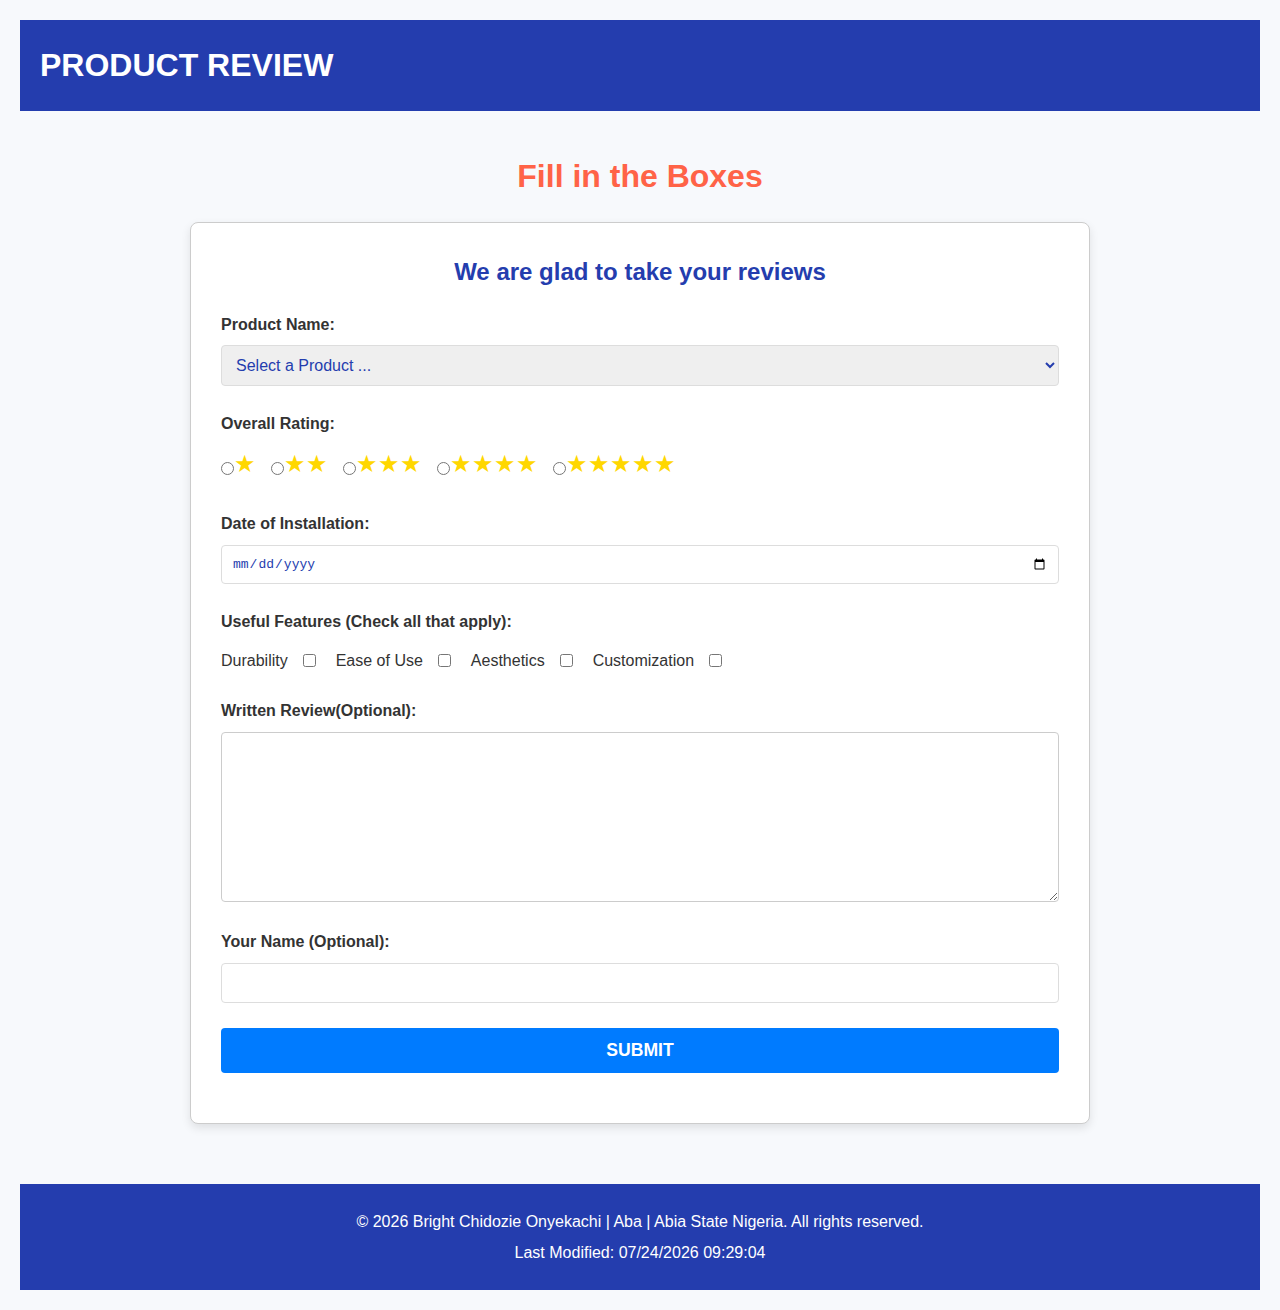
<file: form.html>
<!DOCTYPE html>
<html lang="en-US">
  <head>
    <title>WDD 131: - Dynamic Web Fundamentals-Bright Chidozie Onyekachi</title> 
    <link rel ="icon" href="images/favicon.png">
    <link rel="stylesheet" href="styles/form.css">
   <link rel="stylesheet" href="styles/temples-large.css">

   <link rel="preconnect" href="https://fonts.googleapis.com">
   <link rel="preconnect" href="https://fonts.gstatic.com" crossorigin>
   <link href="https://fonts.googleapis.com/css2?family=Oswald:wght@200..700&family=Story+Script&display=swap" rel="stylesheet">
   
    <meta name="viewport" content="width=device-width,initial-scale=1.0">
    <meta name="description" content="WDD 131: -Dynamic Web Fundamentals| Bright Chidozie Onyekchi| course assignment portal">
    <meta name="author" content="Bright Chidozie Onyekachi">
    <meta charset="utf-8"> 
    
    
  </head>
  <body>
    <!--header Tags-->
    <header>
       
        <h1>PRODUCT REVIEW</h1>
        <a id="menu" href="#"></a>
       <!--   <nav>
              <ul class="navigation">
                <li><a href="#" id="home" class="active">Home</a></li>
                
                <li> <a href="#" id="oldest">Old</a></li> 
                <li><a href=" #" id="newest">New</a></li> 
                <li><a href="#" id="largest">Large</a></li> 
                <li><a href="#" id="smallest">Small</a></li>
              </ul>
          </nav>-->
       
  </header>


  

  <main>
      <h1 class="center">
        Fill in the Boxes</h1>
        
        
       <form class ="form-group" action="review.html" method="get" id="form">
        <h1></h1>
 
<h2>We are glad to take your reviews</h2>

        <div class="form-group">
            <label for="product-name">Product Name:</label>
            <select id="productName" name="productName" required>
                <option value="" disabled selected>Select a Product ...</option>
                </select>
        </div>

        <div class="form-group">
            <label>Overall Rating:</label>
            <div class="rating-group">
                <input type="radio" id="rating-1" name="overallRating" value="1"required>
               <p> <label for="rating-1" class="star-label" title="1 Star">★</label></p>

                <input type="radio" id="rating-2" name="overallRating" value="2"required>
                <label for="rating-2" class="star-label" title="2 Stars">★★</label>

                 <input type="radio" id="rating-3" name="overallRating" value="3"required>
                <label for="rating-3" class="star-label" title="3 Stars">★★★</label>

                <input type="radio" id="rating-4" name="overallRating" value="4"required>
                
                <label for="rating-4" class="star-label" title="4 Stars">★★★★</label>
                
                <input type="radio" id="rating-5" name="overallRating" value="5" required>
                <label for="rating-5" class="star-label" title="5 Stars">★★★★★</label>

            </div>
        </div>
        
        
        <div class="form-group">
            <label for="date-installed">Date of Installation:</label>
            <input type="date" id="date-installed" name="dateInstalled" required>
        </div>

        <div class="form-group">
            <label>Useful Features (Check all that apply):</label>
            <div class="checkbox-group">
                <label for="feature-a">Durability</label>
                <input type="checkbox" id="feature-a" name="usefulFeatures" value="Durability">
                
                <label for="feature-b">Ease of Use</label>
                <input type="checkbox" id="feature-b" name="usefulFeatures" value="Ease of Use">
                
                <label for="feature-c">Aesthetics</label>
                <input type="checkbox" id="feature-c" name="usefulFeatures" value="Aesthetics">
                 
                <label for="feature-d">Customization</label>
                <input type="checkbox" id="feature-d" name="usefulFeatures" value="Customization">
                 
            </div>
        </div>

        <div class="form-group">
    <label for="written_review">Written Review(Optional):</label>
    <textarea id="written_review" name="writtenReview" rows="6"></textarea>
</div>

        <div class="form-group">
            <label for="name">Your Name (Optional):</label>
            <input type="text" id="name" name="name" >
        </div>


        <div class="form-group">
            <input type="submit" id="submit" name="submit" value="Submit">
        </div>


        </form>

  </main>
  <footer class="grid-item footer">
    <p>&copy; <span id="currentYear"></span> Bright Chidozie Onyekachi | Aba | Abia State Nigeria. All rights reserved.</p>
    <p>Last Modified: <span id="lastModified"></span></p>
  </footer>
  <script src="scripts/getDates.js" defer></script>
  <script src="scripts/form.js" defer></script>

</body>
</html>
</file>
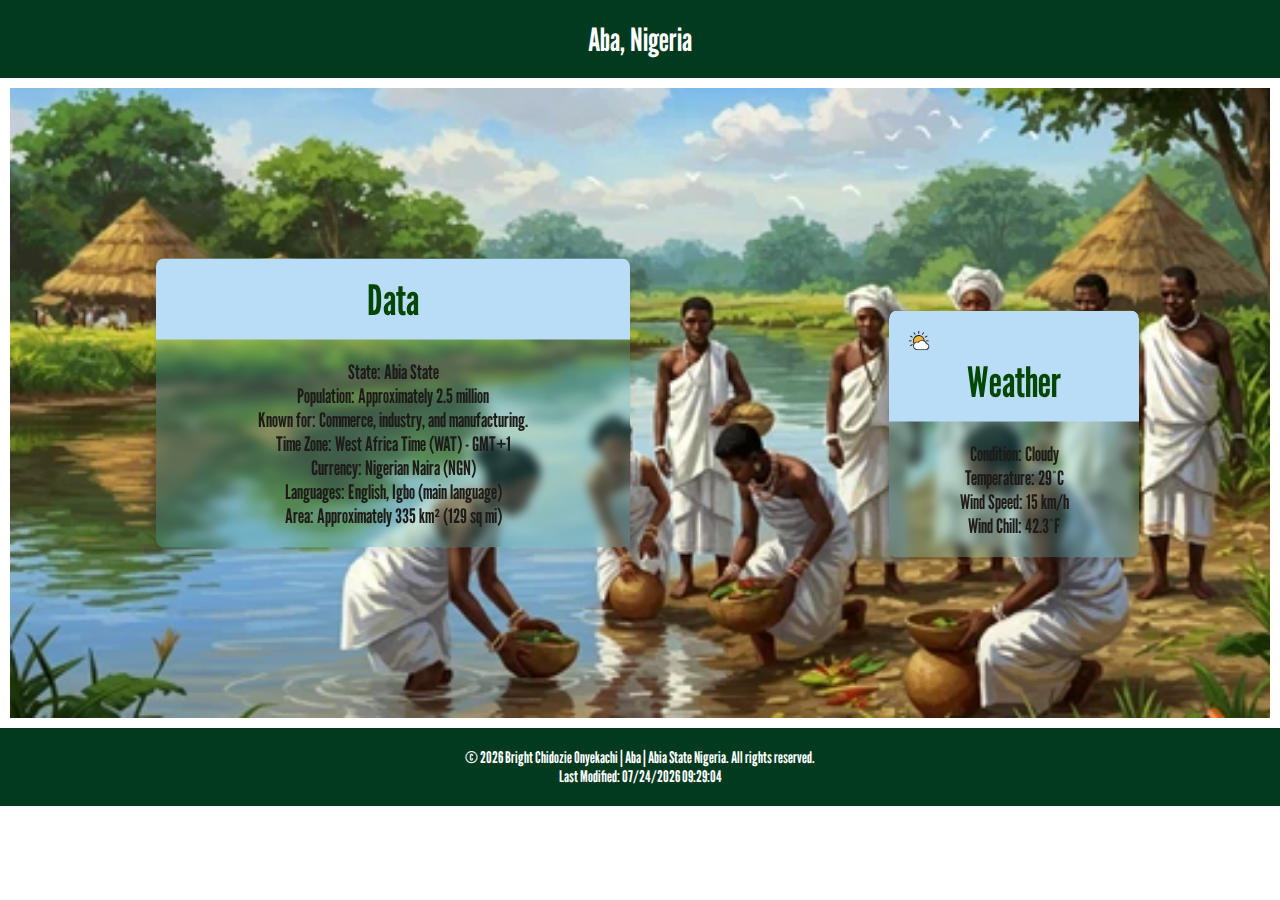
<file: place.html>
<!DOCTYPE html>
<html lang="en-US">
  <head>
    <title>WDD 131: - Dynamic Web Fundamentals-Bright Chidozie Onyekachi</title> 
    <link rel ="icon" href="images/favicon.png">
    <link rel="stylesheet" href="styles/place.css">

<link rel="preconnect" href="https://fonts.googleapis.com">
<link rel="preconnect" href="https://fonts.gstatic.com" crossorigin>
<link href="https://fonts.googleapis.com/css2?family=League+Gothic:wdth@75..100&display=swap" rel="stylesheet">

    
    <meta name="viewport" content="width=device-width,initial-scale=1.0">
    <meta name="description" content="WDD 131: -Dynamic Web Fundamentals| Bright Chidozie Onyekchi| course assignment portal">
    <meta name="author" content="Bright Chidozie Onyekachi">
    <meta charset="utf-8"> 
  </head>
  <body>
    <!--header Tags-->
    <header>
       <h1>Aba, Nigeria</h1> 
   </header>
   
  <main>
    <div class="hero">
        <picture>
          <source scrset="images/igbo_nigeria.webp" media="(min-width: 1000px)">
          <source scrset="images/igbo_nigeria1." media="(min-width: 500px)">
          <img src="images/igbo_nigeria2.webp" alt="Igbo land Nigeria" width="500" height="250">
        </picture>
   
        <div class="cards-container">
            <div class="card">
                <div class="card-data">
                    <h2>Data</h2>
                </div>
                <div class="card-content">      
            <p><strong>State:</strong> Abia State</p>
            <p><strong>Population:</strong> Approximately 2.5 million</p>
            <p><strong>Known for:</strong> Commerce, industry, and manufacturing.</p>
            <p><strong>Time Zone:</strong> West Africa Time (WAT) - GMT+1</p>
            <p><strong>Currency:</strong> Nigerian Naira (NGN)</p>
            <p><strong>Languages:</strong> English, Igbo (main language)</p>
            <p><strong>Area:</strong> Approximately 335 km² (129 sq mi)</p>
          </div>
                    
          </div>

          <div class="weather-card-container">
         <div class="card">
          <div class="card-weather">
            <div class="weather-logo">
            <img id="weather-icon" src="images/1975142.svg" alt="weathers" >
            </div>
           
            <h2>Weather</h2>
        </div>
        <div class="card-content">
            <p><strong>Condition: </strong><span id="weather-condition">Cloudy</span></p>
            <p><strong>Temperature: </strong><span id="temperature">29°C</span></p>
            <p><strong>Wind Speed: </strong><span id="wind-speed">15 km/h</span></p>
            <p><strong>Wind Chill: </strong><span id="wind-chill">N/A</span></p>
        </div>
        </div>
    </div>


             

             <!-- <div class="card">
                <div class="card-weather">
                    <h2>Weather</h2>
                   <img id="weather-icon" src="images/1975142.png" alt="weathers" style="width: 30px; height: auto;">
                </div>

                <div class="card-content">-->
              <!--  <p>Temperature: <span id="current-temp"></span>°C</p>
                <p>Condition: <span id="weather-condition"></span></p>
                <img id="weather-icon" src="" alt="weathers">
                <p>Humidity: <span id="humidity"></span>%</p>-->
              <!-- <p>Condition: <span id="weather-condition"></span></p> <p>Temperature: <span id="temperature">45°F</span></p>
                <p>Wind Speed: <span id="wind-speed">5 mph</span></p>
                <p>Wind Chill: <span id="wind-chill"></span></p>
                </div>-->
            
        </div>  
    </div>     
    </main>
  <footer class="grid-item footer">
    <p>&copy; <span id="currentYear"></span> Bright Chidozie Onyekachi | Aba | Abia State Nigeria. All rights reserved.</p>
    <p>Last Modified: <span id="lastModified"></span></p>
  </footer>
  <script src="scripts/getDates.js" defer></script>
  <script src="scripts/temples.js" defer></script>
  <script src="scripts/weather.js" defer></script>
  
</body>
</html>
</file>
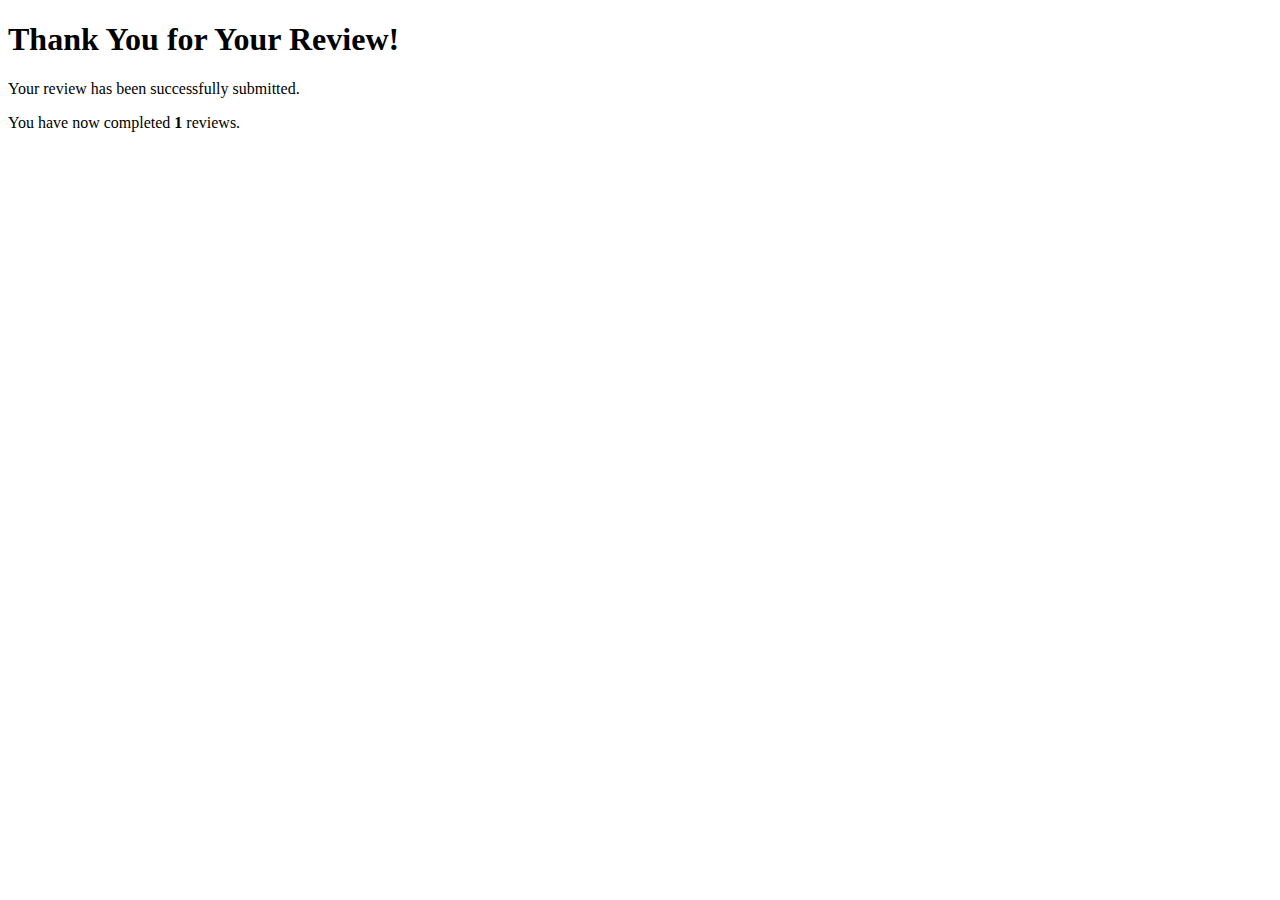
<file: review.html>
<!DOCTYPE html>
<html lang="en">
<head>
    <meta charset="UTF-8">
    <title>Review Confirmation</title>
</head>
<body>

    <h1>Thank You for Your Review!</h1>
    <p>Your review has been successfully submitted.</p>

    <p>You have now completed <strong id="review-counter">0</strong> reviews.</p>

    <script>
        // (Paste the JavaScript logic from Section 1 here)
        document.addEventListener('DOMContentLoaded', function() {
            const STORAGE_KEY = 'reviewCount';
            let currentCount = parseInt(localStorage.getItem(STORAGE_KEY)) || 0;
            currentCount += 1;
            localStorage.setItem(STORAGE_KEY, currentCount.toString());

            const counterElement = document.getElementById('review-counter');
            if (counterElement) {
                counterElement.textContent = currentCount;
            }
        });
    </script>

</body>
</html>
</file>
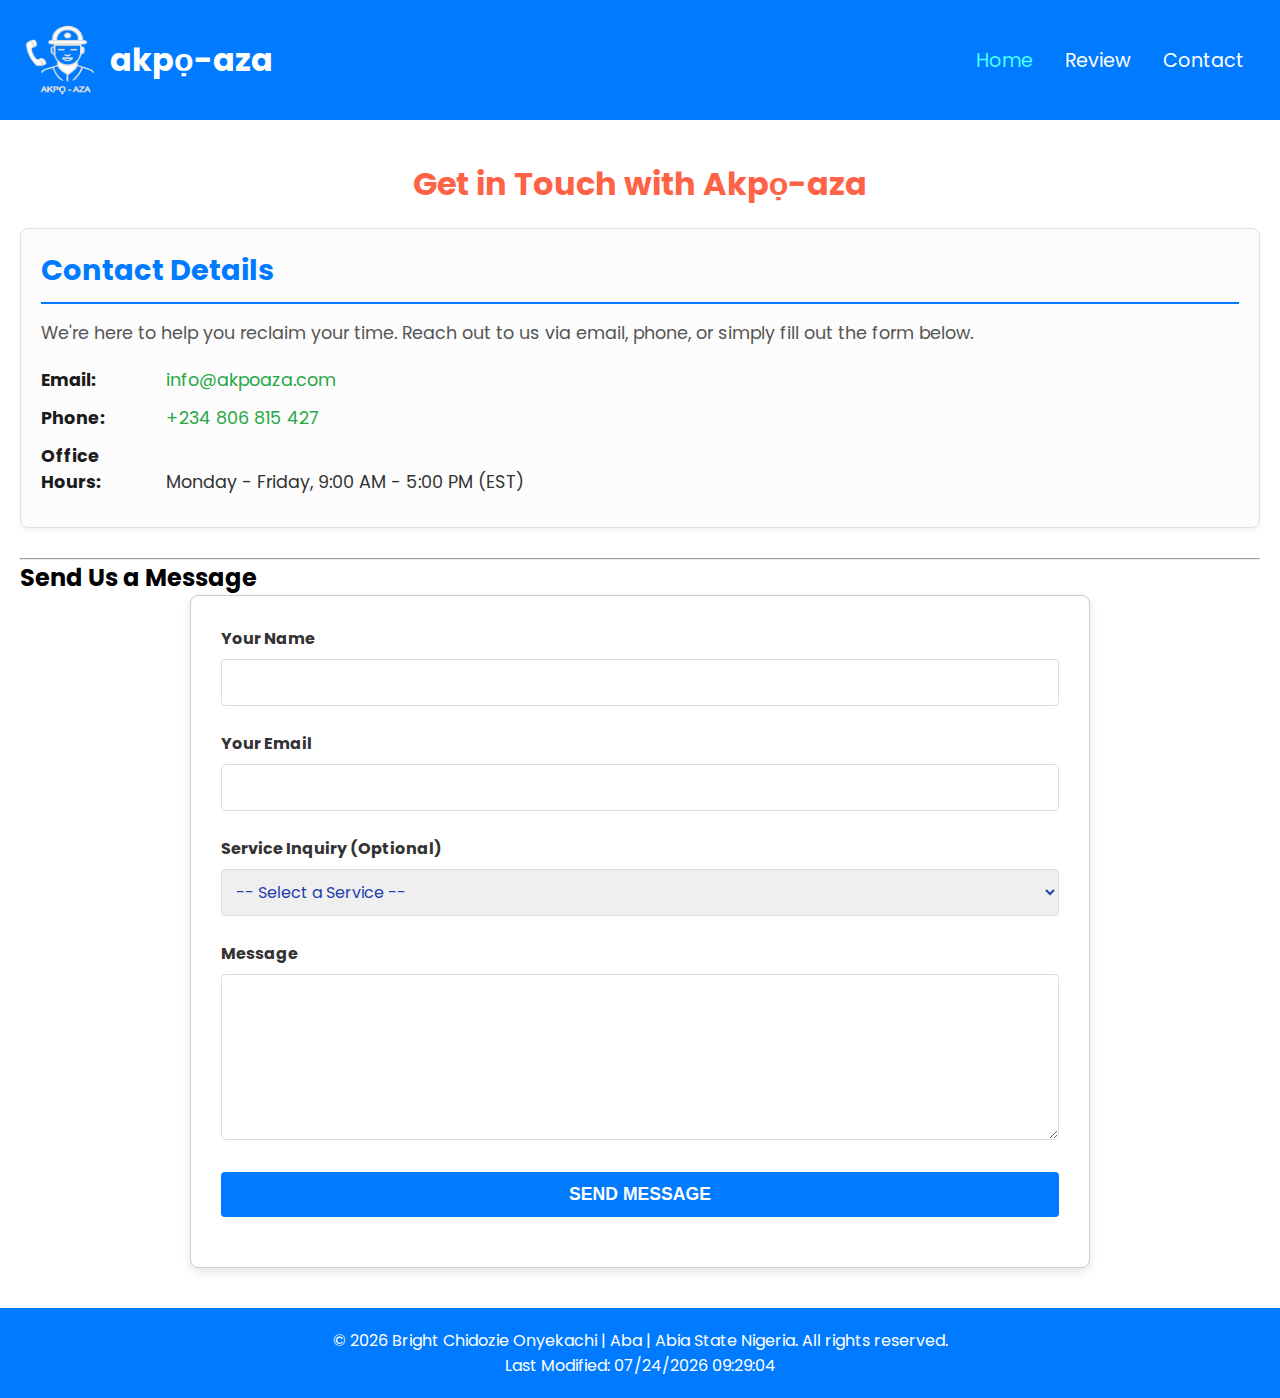
<file: project/contact.html>
<!DOCTYPE html>
<html lang="en-US">
  <head>
    <title>WDD 131: - Dynamic Web Fundamentals-Bright Chidozie Onyekachi</title> 
    <link rel ="icon" href="images/favicon.png">
    <link rel="stylesheet" href="styles/styles.css">
    

   
   <link rel="preconnect" href="https://fonts.googleapis.com">
   <link rel="preconnect" href="https://fonts.gstatic.com" crossorigin>
   
    <link href="https://fonts.googleapis.com/css2?family=Lora:ital,wght@0,400..700;1,400..700&family=Poppins:wght@300;400;600;700&display=swap" rel="stylesheet">

    <meta name="viewport" content="width=device-width,initial-scale=1.0">
    <meta name="description" content="WDD 131: -Dynamic Web Fundamentals| Bright Chidozie Onyekchi| course assignment portal">
    <meta name="author" content="Bright Chidozie Onyekachi">
    <meta charset="utf-8"> 
    
    
    
  </head>
  <body>
    <!--header Tags-->
    <header>
    <div class="logo-container">
        <img src="images/akpo-aza_app_logo.png" alt="Akpoaza Logo" class="header-logo">
        
        <h1>akpọ-aza</h1>
    </div>
    
    <a id="menu" href="#"></a>
    
    <nav>
      
        <ul class="navigation">
            <li><a href="index.html" id="home" class="active">Home</a></li>
            <li><a href="form.html" id="review">Review</a></li> 
             <li><a href="contact.html" id="contact">Contact</a></li> 
             
        </ul>
    </nav>
</header>
<!--Header and Navigation Ends-->

  

 <main>
        <div class="container">
            <h1 class="center">Get in Touch with Akpọ-aza</h1>

            <section class="contact-info">
                <h2>Contact Details</h2>
                <p>We're here to help you reclaim your time. Reach out to us via email, phone, or simply fill out the form below.</p>
                <ul>
                    <li><strong>Email:</strong> <a href="mailto:support@akpoaza.com">info@akpoaza.com</a></li>
                    <li><strong>Phone:</strong> <a href="tel:+234806815427">+234 806 815 427</a></li>
                    <li><strong>Office Hours:</strong> Monday - Friday, 9:00 AM - 5:00 PM (EST)</li>
                </ul>
            </section>

            <hr>

            <section class="contact-form">
                <h2>Send Us a Message</h2>
                <form action="#" method="POST">
                    <div class="form-group">
                        <label for="name">Your Name</label>
                        <input type="text" id="name" name="name" required>
                    </div>

                    <div class="form-group">
                        <label for="email">Your Email</label>
                        <input type="email" id="email" name="email" required>
                    </div>

                    <div class="form-group">
                        <label for="service">Service Inquiry (Optional)</label>
                        <select id="service" name="service">
                            <option value="">-- Select a Service --</option>
                            <option value="transport">Delivery / Logistics</option>
                            <option value="repairs">Home Repairs</option>
                            <option value="errands">Personal Errands</option>
                            <option value="general">General Question</option>
                        </select>
                    </div>

                    <div class="form-group">
                        <label for="message">Message</label>
                        <textarea id="message" name="message" rows="6" required></textarea>
                    </div>
                    <div class="form-group">
                     <input type="submit" id="submit" name="submit" value="Send Message">
                    </div>
                     
                </form>
            </section>
        </div>
    </main>
  <footer class="grid-item footer">
    <p>&copy; <span id="currentYear"></span> Bright Chidozie Onyekachi | Aba | Abia State Nigeria. All rights reserved.</p>
    <p>Last Modified: <span id="lastModified"></span></p>
  </footer>
  <script src="scripts/getDates.js" defer></script>
   
</body>
</html>
</file>
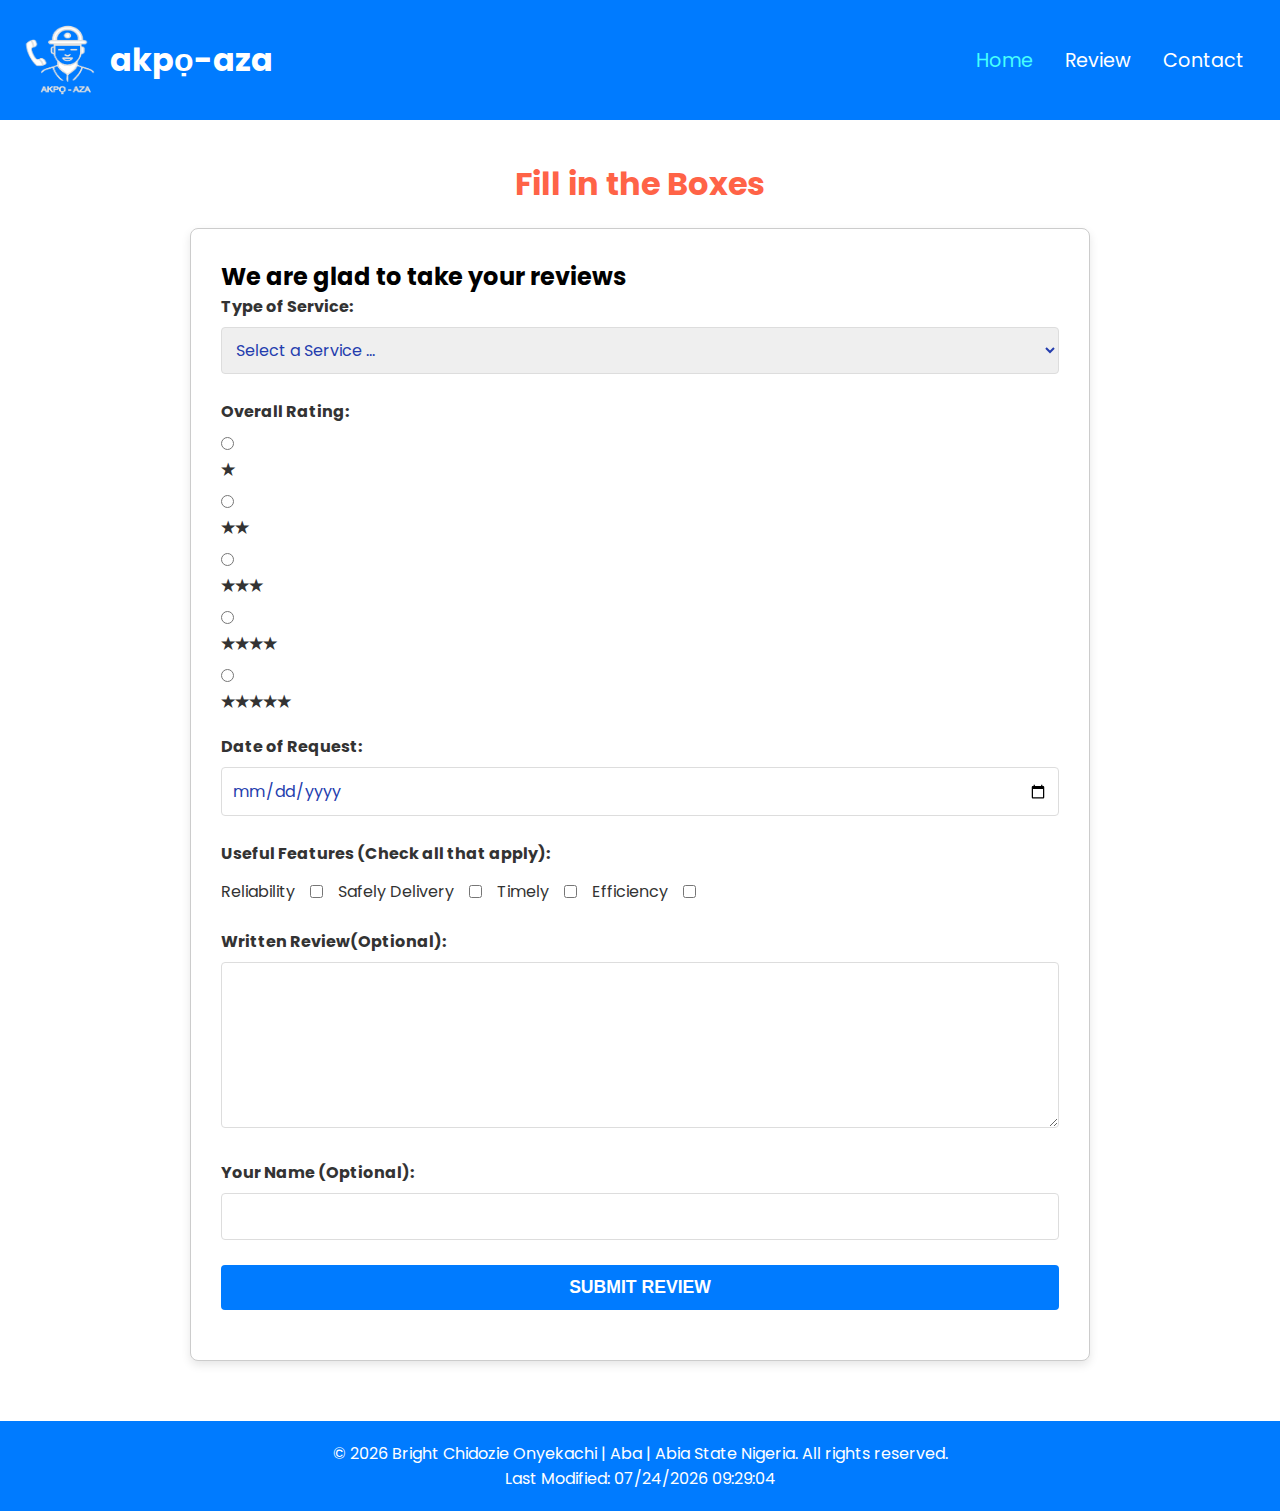
<file: project/form.html>
<!DOCTYPE html>
<html lang="en-US">
  <head>
    <title>WDD 131: - Dynamic Web Fundamentals-Bright Chidozie Onyekachi</title> 
    <link rel ="icon" href="images/favicon.png">
    <link rel="stylesheet" href="styles/styles.css">
    

   
   <link rel="preconnect" href="https://fonts.googleapis.com">
   <link rel="preconnect" href="https://fonts.gstatic.com" crossorigin>
   
    <link href="https://fonts.googleapis.com/css2?family=Lora:ital,wght@0,400..700;1,400..700&family=Poppins:wght@300;400;600;700&display=swap" rel="stylesheet">

    <meta name="viewport" content="width=device-width,initial-scale=1.0">
    <meta name="description" content="WDD 131: -Dynamic Web Fundamentals| Bright Chidozie Onyekchi| course assignment portal">
    <meta name="author" content="Bright Chidozie Onyekachi">
    <meta charset="utf-8"> 
    
    
    
  </head>
  <body>
    <!--header Tags-->
    <header>
    <div class="logo-container">
        <img src="images/akpo-aza_app_logo.png" alt="Akpoaza Logo" class="header-logo">
        
        <h1>akpọ-aza</h1>
    </div>
    
    <a id="menu" href="#"></a>
    
    <nav>
      
         <ul class="navigation">
            <li><a href="index.html" id="home" class="active">Home</a></li>   
            <li><a href="form.html" id="review">Review</a></li> 
             <li><a href="contact.html" id="contact">Contact</a></li> 
             
        </ul>
    </nav>
</header>
<!--Header and Navigation Ends-->

  <main>
      <h1 class="center">
        Fill in the Boxes</h1>
        
        
       <form class ="form-group" action="review.html" method="get" id="form">
        
 
<h2>We are glad to take your reviews</h2>

        <div class="form-group">
            <label for="productName">Type of Service:</label>
            <select id="productName" name="productName" required>
                <option value="" disabled selected>Select a Service ...</option>
                </select>
        </div>

        <div class="form-group">
            <label>Overall Rating:</label>
            <div class="rating-group">
                <input type="radio" id="rating-1" name="overallRating" value="1"  required>
               <p> <label for="rating-1" class="star-label" title="1 Star">★</label></p>

                <input type="radio" id="rating-2" name="overallRating" value="2" required>
                <label for="rating-2" class="star-label" title="2 Stars">★★</label>

                 <input type="radio" id="rating-3" name="overallRating" value="3" required>
                <label for="rating-3" class="star-label" title="3 Stars">★★★</label>

                <input type="radio" id="rating-4" name="overallRating" value="4" required>
                
                <label for="rating-4" class="star-label" title="4 Stars">★★★★</label>
                
                <input type="radio" id="rating-5" name="overallRating" value="5" required>
                <label for="rating-5" class="star-label" title="5 Stars">★★★★★</label>

            </div>
        </div>
        
        
        <div class="form-group">
            <label for="date-installed">Date of Request:</label>
            <input type="date" id="date-installed" name="dateInstalled" required>
        </div>

        <div class="form-group">
            <label>Useful Features (Check all that apply):</label>
            <div class="checkbox-group">
                <label for="feature-a">Reliability</label>
                <input type="checkbox" id="feature-a" name="usefulFeatures" value="Reliability">

                <label for="feature-b">Safely Delivery</label>
                <input type="checkbox" id="feature-b" name="usefulFeatures" value="Safely Delivery">
                
                <label for="feature-c">Timely</label>
                <input type="checkbox" id="feature-c" name="usefulFeatures" value="Timely">

                <label for="feature-d"> Efficiency</label>
                <input type="checkbox" id="feature-d" name="usefulFeatures" value="Efficiency">
                 
            </div>
        </div>

        <div class="form-group">
    <label for="written_review">Written Review(Optional):</label>
    <textarea id="written_review" name="writtenReview" rows="6"></textarea>
</div>

        <div class="form-group">
            <label for="name">Your Name (Optional):</label>
            <input type="text" id="name" name="name" >
        </div>


        <div class="form-group">
            <input type="submit" id="submit" name="submit" value="Submit Review">
        </div>


        </form>

  </main>
  <footer class="grid-item footer">
    <p>&copy; <span id="currentYear"></span> Bright Chidozie Onyekachi | Aba | Abia State Nigeria. All rights reserved.</p>
    <p>Last Modified: <span id="lastModified"></span></p>
  </footer>
  <script src="scripts/getDates.js" defer></script>
  <script src="scripts/form.js" defer></script>

</body>
</html>
</file>
<file: styles/form.css>
/* ========================================================== */
/* WDD 131 PRODUCT REVIEW FORM STYLES (Cleaned and Adjusted)  */
/* ========================================================== */

/* Global Reset */
* {
    margin: 0;
    padding: 0;
    box-sizing: border-box;
}

/* Base Body and Typography */
body {
    font-family: Arial, sans-serif;
    line-height: 1.6; 
    background-color: #f7f9fc; /* Light background for the page */
    padding: 20px;
}

/* Header and Headings (Retained necessary styles for context) */
header {
    background-color: #243dae; /* Dark green primary color */
    color: white;
    padding: 20px;
    margin: 0 auto;
    text-align: center;
}

h1 {
    font-size: 2rem;
    color: white;
}

h2 {
    font-size: 1.5rem;
    text-align: center;
    color: #243dae; /* Blue secondary color */
    margin-bottom: 20px;
}

.center {
    text-align: center;
    color: tomato;
    padding: 20px 0;
}

/* Main Content and Form Container */
main { 
    margin: 0 auto;
    padding: 20px;
}

form {
    max-width: 900px;
    margin: 0 auto; 
    padding: 30px; 
    border: 1px solid #ccc;
    border-radius: 8px;
    background-color: #fff;
    box-shadow: 0 4px 10px rgba(0, 0, 0, 0.1);
}

/* Form Grouping */
.form-group {
    margin-bottom: 20px;
}

label { 
    display: block; 
    margin-bottom: 8px; 
    font-weight: bold; 
    color: #333;
}

/* Input Fields (Date, Text, Select) */
input[type="date"],
input[type="text"],
select {
    width: 100%; 
    padding: 10px;
    margin-bottom: 5px; 
    border: 1px solid #ddd;
    border-radius: 4px; 
    box-sizing: border-box; 
    font-size: 1em;
    color: #243dae; 

     transition: border-color 0.3s, box-shadow 0.3s;
}

 

/* Textarea Styling */
textarea {
    width: 100%; 
    padding: 12px;
    border: 1px solid #ccc;
    border-radius: 4px;
    box-sizing: border-box;
    font-size: 1em;
    font-family: inherit;
    resize: vertical; 
    min-height: 120px; 
    line-height: 1.5;
    transition: border-color 0.3s, box-shadow 0.3s;
    color: #243dae; 
}

textarea:focus {
    border-color: #243dae; /* Use blue focus color */
    box-shadow: 0 0 5px rgba(36, 61, 174, 0.5);
    outline: none;
}

/* Rating and Checkbox Grouping */
.rating-group { 
    display: flex; 
    align-items: center; 
    margin-top: 5px; 
}

.rating-group label { 
    margin-right: 15px;
    font-weight: normal;
}

.checkbox-group { 
    display: flex; 
    flex-wrap: wrap; /* Allows checkboxes to wrap on smaller screens */
    gap: 15px;
    padding: 5px 0;
}

.checkbox-group label {
    display: inline-flex; /* Use flex for aligning checkbox and label */
    align-items: center;
    margin-bottom: 0; 
    font-weight: normal;
}
        
.checkbox-group input { 
    margin-right: 5px;
}

.star-label {
    cursor: pointer; 
    color: gold; 
    font-size: 1.5em;
}

 
input[type="submit"] {
    /* Layout and Sizing */
    display: block;
    width: 100%;
    padding: 12px 20px;

    /* Appearance */
    background-color: #007bff; /* Bright blue color */
    color: white;
    border: none;
    border-radius: 4px;

    /* Text */
    font-size: 1.1em;
    font-weight: 700;
    text-transform: uppercase;

    /* Interaction */
    cursor: pointer;
    transition: background-color 0.3s ease, transform 0.1s ease;
    margin-top: 15px; /* Ensure spacing from field above */
}

/* Hover/Focus States */
input[type="submit"]:hover,
input[type="submit"]:focus {
    background-color: #0056b3; /* Darker blue on hover */
    box-shadow: 0 4px 8px rgba(0, 0, 0, 0.2);
    outline: none;
}

input[type="submit"]:active {
    background-color: #004085; 
    transform: translateY(1px); /* Pressed effect */
}

/* Footer Styling (Retained for completeness) */
.footer {
    background-color: #243dae;
    color: white;
    padding: 20px;
    text-align: center;
    margin-top: 20px;
}

.footer p {
    margin: 5px 0;
}
</file>
<file: styles/temples-large.css>
/* Larger Views ******************************/
@media (min-width: 740px) {
	header {
		display: flex;
		align-items: center;
		justify-content: space-between;
	}
	nav ul {
		justify-content: flex-end;
		flex-direction: row;
	}
	nav a {
		flex: 1 1 100%;
	}
}
@media only screen and (min-width: 40em) {
	h1 {
		font-size: 2rem;
	}
	.navigation {
		display: flex;
	}
	.navigation li {
		display: block; /* change state in small view */
		flex: 1 1 100%;
	}
	.navigation a {
		text-align: center;
	}
	#menu {
		display: none;
	}
}
</file>
<file: styles/place.css>
* {
    margin: 0;
    padding: 0;
    box-sizing: border-box;
}

body {
     
    font-family: "League Gothic", sans-serif;
    
     
    background-color: #fff;
}

main { 
    margin: 0 auto;
    padding: 10px;
}

header {
    color: #fff;
    display: grid;
    grid-gap: 1rem;
    padding: 20px;
    background-color: #023a20;
    text-align: center;
    font-weight: bold;
    font-size: 30px;
}

h2 {
     
    text-align: center;
    color: #044603;
}

h1 {
    font-size: 2rem;
    font-weight: bold;
    text-align: center;
}

.hero {
    position: relative;
    padding: 0;
      
    margin: 0 auto;
}

.hero img {
    width: 100%;
    height: auto;
    display: block;
}

/* Card container styles for larger screens */

/*Style for Data Card*/
.cards-container {
    display: grid;
    gap: 20px;
    padding: 20px;
    justify-content: center;
    position: absolute; 
    top: 50%;
    left: 50%;
    transform: translate(-50%, -50%);
    width: 100%;
    opacity: 1;
    color: #250101;
}

/* Individual card styles and hover effect */
.card {
    font-size: 20px;
    border-radius: 8px;
    box-shadow: 0 4px 8px rgba(0, 0, 0, 0.1);
    overflow: hidden;
    background-color: rgba(65, 174, 176, 0.267);
    backdrop-filter: blur(5px);
    opacity: 1;
    color: #1d1b18;
    transition: transform 0.3s ease, box-shadow 0.3s ease;
}

.card:hover {
    transform: translateY(-5px);
    box-shadow: 0 8px 16px rgba(0, 0, 0, 0.2);
}
/* styles the card head */
.card-data, .card-weather {
    background-color: #baddf7;
    color: #080000;
    padding: 15px;
    text-align: center;
    
    font-size: 28px;
}
/* styles the card content */
.card-content {
    padding: 20px;
    text-align: center;
}

/* Weather card container styles for larger screens and hover effect */
.weather-card-container {
    position: absolute;
    bottom: 10px;
    right: 5px;
    z-index: 1000;
    width: 250px;
    box-shadow: 0 4px 8px rgba(0, 0, 0, 0.2);
    border-radius: 8px;
    overflow: hidden;
    transition: transform 0.3s ease, box-shadow 0.3s ease;
}
 
.weather-card-container:hover {
    transform: translateY(-5px);
    box-shadow: 0 8px 16px rgba(0, 0, 0, 0.3);
}
.weather-logo{
    width: 30px; 
    height: auto;
}
.footer {
    background-color: #023a20;
    color: white;
    padding: 20px;
    text-align: center;
}

 

/* Desktop view: two columns for cards */
@media (min-width: 768px) {
    .cards-container {
        grid-template-columns: repeat(2, 1fr);
        width: 80%;
    }
}

/* Mobile view: single column for cards */
@media (max-width: 767px) {
    /* Main cards container adjustments */
    .cards-container {
        display: block; /* Ensures cards are stacked vertically */
        position: static;
        transform: none;
        width: 90%; /* Match hero image container width */
        margin: 20px auto;
        padding: 0; /* Adjust padding to fit fluid layout */
        gap: 15px;
    }
    
    /* Individual card and weather card adjustments to align separately */
    .card, .weather-card-container {
        position: static;
        width: 100%; /* Take up the full width of the cards-container */
        height: auto; /* Allow height to adjust automatically */
        margin: 20px auto; /* Centers each card independently */
    }

     
    .card {
        height: auto;
        width: 100%;
    }
}
</file>
<file: project/styles/styles.css>
* {
    margin: 0;
    padding: 0;
    box-sizing: border-box;
}

body {
    font-family: 'Poppins', sans-serif;
    background-color: #fff;
}

main { 
    margin: 0 auto;
    padding: 20px;
}

h1, h2, h3 {
    margin: 0;
}

/* CONTAINER AND ALIGNMENT */
.center {
    text-align: center;
    color: tomato; /* Assuming tomato is your accent color for titles */
    padding: 20px 0;
}

/* HEADER STYLING */
header {
    color: #fff;
    display: flex;
    justify-content: space-between;
    align-items: center;
    padding: 20px;
    background-color: #007bff ;
    margin: 0 auto;
    max-width: 1200px;
    width: 100%;
}

.logo-container {
    display: flex;
    align-items: center; 
}

.header-logo {
    width: 80px; 
    height: 80px; 
    margin-right: 10px; 
}

h1 {
    font-size: 2rem;
    color: #fff;
}

/* NAVIGATION (Consolidated to one set) */
nav ul {
    list-style: none;
    display: flex;
    flex-direction: column; /* Default to stack for mobile */
}

nav a {
    display: block;
    color: #fff;
    text-align: center;
    padding: 1rem;
    text-decoration: none;
    font-size: larger;
    transition: background-color 0.3s;
}

nav a:hover {
    background-color: rgba(255, 99, 71, 0.2); /* Semi-transparent hover on tomato */
    color: #fff;
}

.active {
    color: rgb(71, 255, 252);
}

/* INTRO CONTENT AND IMAGE WRAPPING */
.logo-float-left {
    float: left; 
    margin-right: 20px; 
    margin-bottom: 15px; 
    width: 150px; 
    height: auto;
}

.logo-float-left-large {
    float: left; 
    margin-right: 30px; 
    margin-bottom: 20px; 
    width: 300px;
    height: auto; 
    border: 1px solid #ddd;
    box-shadow: 2px 2px 8px rgba(0,0,0,0.1);
    border-radius: 5px;
}

.intro-text {
    line-height: 1.6;
    margin-bottom: 20px;
}

/* CORE VALUES */
.core-values {
    padding: 30px 20px;
    margin-top: 30px;
    margin-bottom: 40px;
    background-color: #f7faff; 
    border-left: 5px solid #007bff; 
}

.core-values h2 {
    color: #1a1a1a;
    font-size: 2em;
    padding: 0;
    margin-bottom: 15px;
}

.value-statement {
    max-width: 800px;
    margin: 0 auto;
    font-size: 1.2em;
    font-style: italic;
    line-height: 1.6;
    color: #333;
    text-align: center;
}

/* SERVICES GRID */
.services-heading {
    margin-top: 40px;
    margin-bottom: 30px;
    color: #333;
}

.services-grid {
    display: flex;
    flex-wrap: wrap;
    justify-content: center; /* Changed from space-around for cleaner look */
    gap: 25px;
    margin-top: 20px;
    margin-bottom: 40px;
}

.service-item {
    background-color: #fff;
    border: 1px solid #e0e0e0;
    border-radius: 10px;
    padding: 25px;
    flex: 1 1 280px; /* Simplified flex basis for responsiveness */
    max-width: 350px; /* Optional: Limit width */
    box-shadow: 0 4px 12px rgba(0,0,0,0.08);
    text-align: center;
    transition: transform 0.3s, box-shadow 0.3s;
}

.service-item:hover {
    transform: translateY(-5px);
    box-shadow: 0 6px 20px rgba(0,0,0,0.12);
}

.service-image {
    width: 100%;
    max-width: 200px;
    height: 150px;
    object-fit: cover;
    border-radius: 8px;
    margin-bottom: 15px;
}

.service-item h3 {
    color: #007bff;
    margin: 15px 0 10px;
    font-size: 1.6em;
}

.service-item p {
    font-size: 1.05em;
    line-height: 1.6;
    color: #555;
    margin-bottom: 20px;
}

.learn-more-button {
    display: inline-block;
    background-color: #28a745;
    color: white;
    padding: 10px 20px;
    border-radius: 5px;
    text-decoration: none;
    font-weight: bold;
    transition: background-color 0.3s;
}

.learn-more-button:hover {
    background-color: #218838;
}

/* CONTACT INFO */
.contact-info {
    padding: 20px;
    margin-bottom: 30px;
    border: 1px solid #e0e0e0;
    border-radius: 8px;
    background-color: #fcfcfc;
    box-shadow: 0 2px 4px rgba(0, 0, 0, 0.05);
}

.contact-info h2 {
    color: #007bff;
    border-bottom: 2px solid #007bff;
    padding-bottom: 10px;
    margin-bottom: 15px;
    font-size: 1.8em;
    text-align: left; /* Override .center */
}

.contact-info p {
    font-size: 1.1em;
    line-height: 1.6;
    color: #555;
    margin-bottom: 20px;
}

.contact-info ul {
    list-style: none;
    padding: 0;
    margin: 0;
}

.contact-info li {
    margin-bottom: 12px;
    font-size: 1.1em;
    color: #333;
}

.contact-info li strong {
    display: inline-block;
    width: 120px;
    font-weight: 700;
    color: #1a1a1a;
}

.contact-info li a {
    color: #28a745;
    text-decoration: none;
    transition: color 0.3s;
}

.contact-info li a:hover {
    color: #1e7e34;
    text-decoration: underline;
}


/* FORM STYLING  */
form {
    max-width: 900px;
    margin: 0 auto; 
    padding: 30px; 
    border: 1px solid #ccc;
    border-radius: 8px;
    background-color: #fff;
    box-shadow: 0 4px 10px rgba(0, 0, 0, 0.1);
}

.form-group {
    margin-bottom: 20px;
}

label { 
    display: block; 
    margin-bottom: 8px; 
    font-weight: bold; 
    color: #333;
}

/* INPUTS */
input[type="date"],
input[type="text"],
input[type="email"],
select,
textarea { /* Added textarea to this group for consistent border/focus */
    width: 100%; 
    padding: 10px;
    margin-bottom: 5px; 
    border: 1px solid #ddd;
    border-radius: 4px; 
    box-sizing: border-box; 
    font-size: 1em;
    font-family: inherit;
    color: #243dae; 
    transition: border-color 0.3s, box-shadow 0.3s;
}

textarea {
    resize: vertical; 
    min-height: 120px; 
    line-height: 1.5;
}

textarea:focus,
input[type="date"]:focus,
input[type="text"]:focus,
input[type="email"]:focus,
select:focus {
    border-color: #243dae;
    box-shadow: 0 0 5px rgba(36, 61, 174, 0.5);
    outline: none;
}

/* FORM AUXILIARY */
.checkbox-group { 
    display: flex; 
    flex-wrap: wrap;
    gap: 15px;
    padding: 5px 0;
}

.checkbox-group label {
    display: inline-flex;
    align-items: center;
    margin-bottom: 0; 
    font-weight: normal;
}

/* SUBMIT BUTTON */
input[type="submit"] {
    display: block;
    width: 100%;
    padding: 12px 20px;
    background-color: #007bff;
    color: white;
    border: none;
    border-radius: 4px;
    font-size: 1.1em;
    font-weight: 700;
    text-transform: uppercase;
    cursor: pointer;
    transition: background-color 0.3s, transform 0.1s;
    margin-top: 15px;
}

input[type="submit"]:hover,
input[type="submit"]:focus {
    background-color: #0056b3;
    box-shadow: 0 4px 8px rgba(0, 0, 0, 0.2);
    outline: none;
}

input[type="submit"]:active {
    background-color: #004085; 
    transform: translateY(1px);
}

/* FOOTER STYLING */
.footer {
    background-color: #007bff; /* Consistent with header */
    color: white;
    padding: 20px;
    text-align: center;
    margin-top: 20px;
}

/* RESPONSIVENESS */
@media (min-width: 740px) {
    /* Header/Nav for desktop */
    header {
        max-width: none;
    }
    nav ul {
        flex-direction: row; /* Horizontal navigation on desktop */
    }
}
</file>
